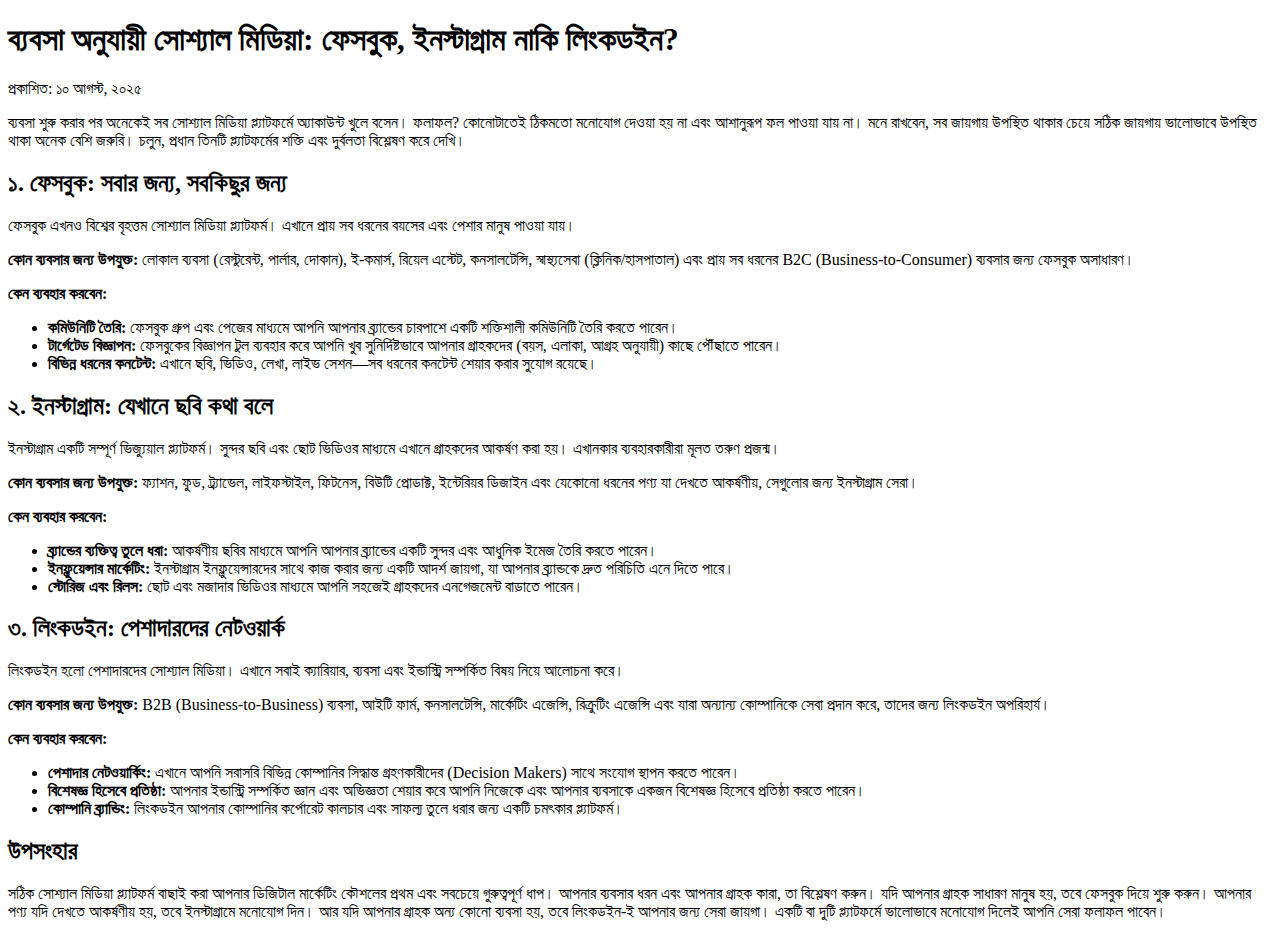
<file: blog/social-media-platforms-for-business.html>
<!DOCTYPE html>
<html lang="bn">
<head>
    <title>ব্যবসা অনুযায়ী সোশ্যাল মিডিয়া: ফেসবুক, ইনস্টাগ্রাম নাকি লিংকডইন?</title>
    <meta name="description" content="প্রতিটি ব্যবসাই চায় সোশ্যাল মিডিয়ার মাধ্যমে গ্রাহকদের কাছে পৌঁছাতে। কিন্তু সব প্ল্যাটফর্ম সব ব্যবসার জন্য সমানভাবে কার্যকর নয়। আপনার ব্যবসার জন্য সঠিক সোশ্যাল মিডিয়া কোনটি? ফেসবুক, ইনস্টাগ্রাম, নাকি লিংকডইন? ভুল প্ল্যাটফর্মে সময় এবং অর্থ নষ্ট না করে সঠিক কৌশল জেনে নিন এবং আপনার ব্যবসার প্রচারকে সফল করুন।">
</head>
<body class="bg-white">
    <main class="container mx-auto px-6 py-12 max-w-3xl">
        <h1 class="text-4xl font-bold mb-4">ব্যবসা অনুযায়ী সোশ্যাল মিডিয়া: ফেসবুক, ইনস্টাগ্রাম নাকি লিংকডইন?</h1>
        <p class="text-gray-500 mb-8">প্রকাশিত: ১০ আগস্ট, ২০২৫</p>

        <div class="prose lg:prose-xl text-gray-800">
            <p>ব্যবসা শুরু করার পর অনেকেই সব সোশ্যাল মিডিয়া প্ল্যাটফর্মে অ্যাকাউন্ট খুলে বসেন। ফলাফল? কোনোটাতেই ঠিকমতো মনোযোগ দেওয়া হয় না এবং আশানুরূপ ফল পাওয়া যায় না। মনে রাখবেন, সব জায়গায় উপস্থিত থাকার চেয়ে সঠিক জায়গায় ভালোভাবে উপস্থিত থাকা অনেক বেশি জরুরি। চলুন, প্রধান তিনটি প্ল্যাটফর্মের শক্তি এবং দুর্বলতা বিশ্লেষণ করে দেখি।</p>

            <h2>১. ফেসবুক: সবার জন্য, সবকিছুর জন্য</h2>
            <p>ফেসবুক এখনও বিশ্বের বৃহত্তম সোশ্যাল মিডিয়া প্ল্যাটফর্ম। এখানে প্রায় সব ধরনের বয়সের এবং পেশার মানুষ পাওয়া যায়।</p>
            <p><strong>কোন ব্যবসার জন্য উপযুক্ত:</strong> লোকাল ব্যবসা (রেস্টুরেন্ট, পার্লার, দোকান), ই-কমার্স, রিয়েল এস্টেট, কনসালটেন্সি, স্বাস্থ্যসেবা (ক্লিনিক/হাসপাতাল) এবং প্রায় সব ধরনের B2C (Business-to-Consumer) ব্যবসার জন্য ফেসবুক অসাধারণ।</p>
            <p><strong>কেন ব্যবহার করবেন:</strong></p>
            <ul>
                <li><strong>কমিউনিটি তৈরি:</strong> ফেসবুক গ্রুপ এবং পেজের মাধ্যমে আপনি আপনার ব্র্যান্ডের চারপাশে একটি শক্তিশালী কমিউনিটি তৈরি করতে পারেন।</li>
                <li><strong>টার্গেটেড বিজ্ঞাপন:</strong> ফেসবুকের বিজ্ঞাপন টুল ব্যবহার করে আপনি খুব সুনির্দিষ্টভাবে আপনার গ্রাহকদের (বয়স, এলাকা, আগ্রহ অনুযায়ী) কাছে পৌঁছাতে পারেন।</li>
                <li><strong>বিভিন্ন ধরনের কনটেন্ট:</strong> এখানে ছবি, ভিডিও, লেখা, লাইভ সেশন—সব ধরনের কনটেন্ট শেয়ার করার সুযোগ রয়েছে।</li>
            </ul>

            <h2>২. ইনস্টাগ্রাম: যেখানে ছবি কথা বলে</h2>
            <p>ইনস্টাগ্রাম একটি সম্পূর্ণ ভিজ্যুয়াল প্ল্যাটফর্ম। সুন্দর ছবি এবং ছোট ভিডিওর মাধ্যমে এখানে গ্রাহকদের আকর্ষণ করা হয়। এখানকার ব্যবহারকারীরা মূলত তরুণ প্রজন্ম।</p>
            <p><strong>কোন ব্যবসার জন্য উপযুক্ত:</strong> ফ্যাশন, ফুড, ট্র্যাভেল, লাইফস্টাইল, ফিটনেস, বিউটি প্রোডাক্ট, ইন্টেরিয়র ডিজাইন এবং যেকোনো ধরনের পণ্য যা দেখতে আকর্ষণীয়, সেগুলোর জন্য ইনস্টাগ্রাম সেরা।</p>
            <p><strong>কেন ব্যবহার করবেন:</strong></p>
            <ul>
                <li><strong>ব্র্যান্ডের ব্যক্তিত্ব তুলে ধরা:</strong> আকর্ষণীয় ছবির মাধ্যমে আপনি আপনার ব্র্যান্ডের একটি সুন্দর এবং আধুনিক ইমেজ তৈরি করতে পারেন।</li>
                <li><strong>ইনফ্লুয়েন্সার মার্কেটিং:</strong> ইনস্টাগ্রাম ইনফ্লুয়েন্সারদের সাথে কাজ করার জন্য একটি আদর্শ জায়গা, যা আপনার ব্র্যান্ডকে দ্রুত পরিচিতি এনে দিতে পারে।</li>
                <li><strong>স্টোরিজ এবং রিলস:</strong> ছোট এবং মজাদার ভিডিওর মাধ্যমে আপনি সহজেই গ্রাহকদের এনগেজমেন্ট বাড়াতে পারেন।</li>
            </ul>

            <h2>৩. লিংকডইন: পেশাদারদের নেটওয়ার্ক</h2>
            <p>লিংকডইন হলো পেশাদারদের সোশ্যাল মিডিয়া। এখানে সবাই ক্যারিয়ার, ব্যবসা এবং ইন্ডাস্ট্রি সম্পর্কিত বিষয় নিয়ে আলোচনা করে।</p>
            <p><strong>কোন ব্যবসার জন্য উপযুক্ত:</strong> B2B (Business-to-Business) ব্যবসা, আইটি ফার্ম, কনসালটেন্সি, মার্কেটিং এজেন্সি, রিক্রুটিং এজেন্সি এবং যারা অন্যান্য কোম্পানিকে সেবা প্রদান করে, তাদের জন্য লিংকডইন অপরিহার্য।</p>
            <p><strong>কেন ব্যবহার করবেন:</strong></p>
            <ul>
                <li><strong>পেশাদার নেটওয়ার্কিং:</strong> এখানে আপনি সরাসরি বিভিন্ন কোম্পানির সিদ্ধান্ত গ্রহণকারীদের (Decision Makers) সাথে সংযোগ স্থাপন করতে পারেন।</li>
                <li><strong>বিশেষজ্ঞ হিসেবে প্রতিষ্ঠা:</strong> আপনার ইন্ডাস্ট্রি সম্পর্কিত জ্ঞান এবং অভিজ্ঞতা শেয়ার করে আপনি নিজেকে এবং আপনার ব্যবসাকে একজন বিশেষজ্ঞ হিসেবে প্রতিষ্ঠা করতে পারেন।</li>
                <li><strong>কোম্পানি ব্র্যান্ডিং:</strong> লিংকডইন আপনার কোম্পানির কর্পোরেট কালচার এবং সাফল্য তুলে ধরার জন্য একটি চমৎকার প্ল্যাটফর্ম।</li>
            </ul>

            <h2>উপসংহার</h2>
            <p>সঠিক সোশ্যাল মিডিয়া প্ল্যাটফর্ম বাছাই করা আপনার ডিজিটাল মার্কেটিং কৌশলের প্রথম এবং সবচেয়ে গুরুত্বপূর্ণ ধাপ। আপনার ব্যবসার ধরন এবং আপনার গ্রাহক কারা, তা বিশ্লেষণ করুন। যদি আপনার গ্রাহক সাধারণ মানুষ হয়, তবে ফেসবুক দিয়ে শুরু করুন। আপনার পণ্য যদি দেখতে আকর্ষণীয় হয়, তবে ইনস্টাগ্রামে মনোযোগ দিন। আর যদি আপনার গ্রাহক অন্য কোনো ব্যবসা হয়, তবে লিংকডইন-ই আপনার জন্য সেরা জায়গা। একটি বা দুটি প্ল্যাটফর্মে ভালোভাবে মনোযোগ দিলেই আপনি সেরা ফলাফল পাবেন।</p>
        </div>
    </main>

</body>
</html>
</file>
